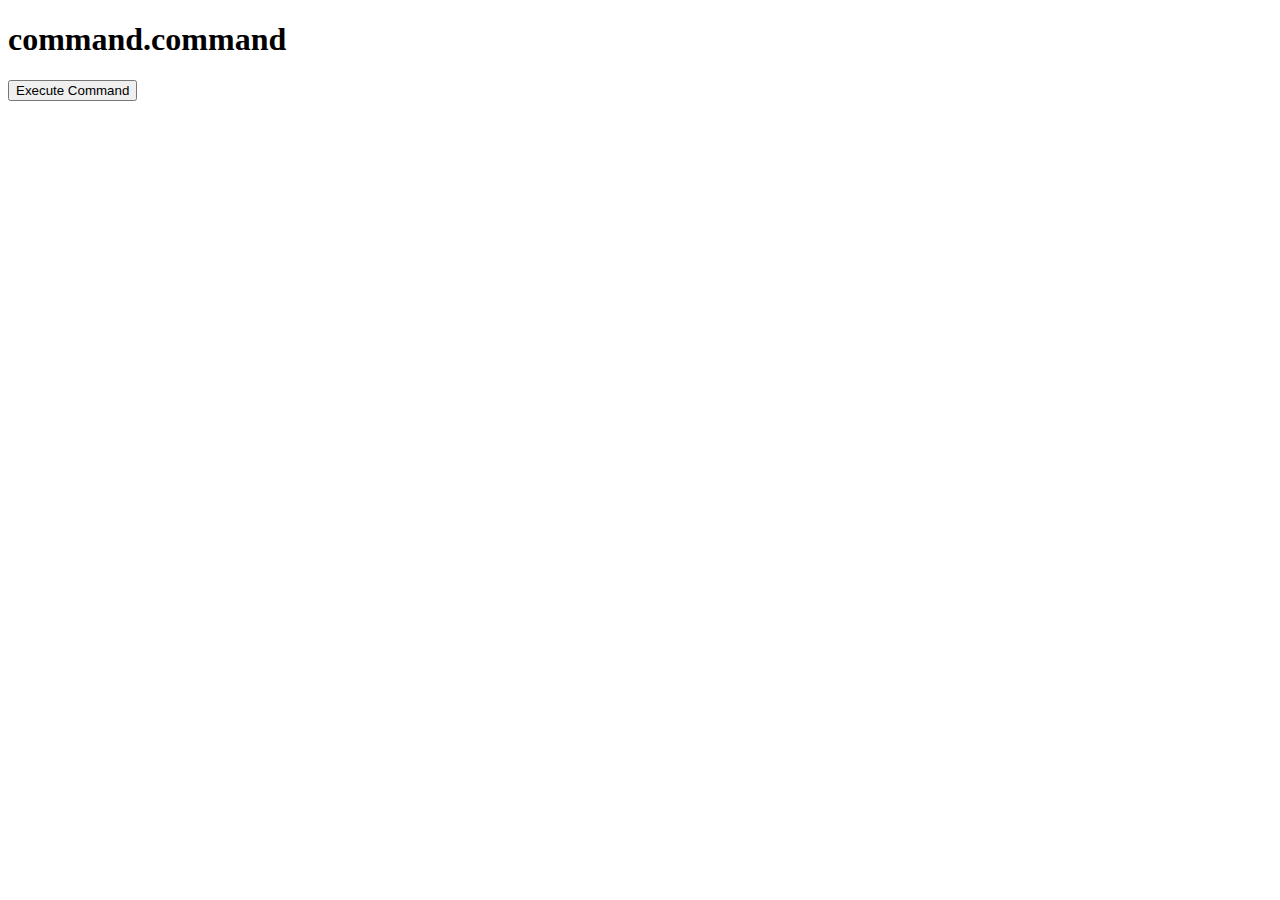
<file: main_backend/apps/io_ssh/templates/io_ssh/command_detail.html>
<!doctype html>
<html>
<head>
    <meta charset="UTF-8">
    <title>DETAIL COMMAND IO_SSH</title>
</head>
<body>
<h1>command.command</h1>
<button type="submit" onclick="href='{% url 'io_ssh:execute_command' device_pk=command.device command_pk=command.pk%}'" name='exec_btn'>
    Execute Command
</button>
</body>
</html>
</file>
